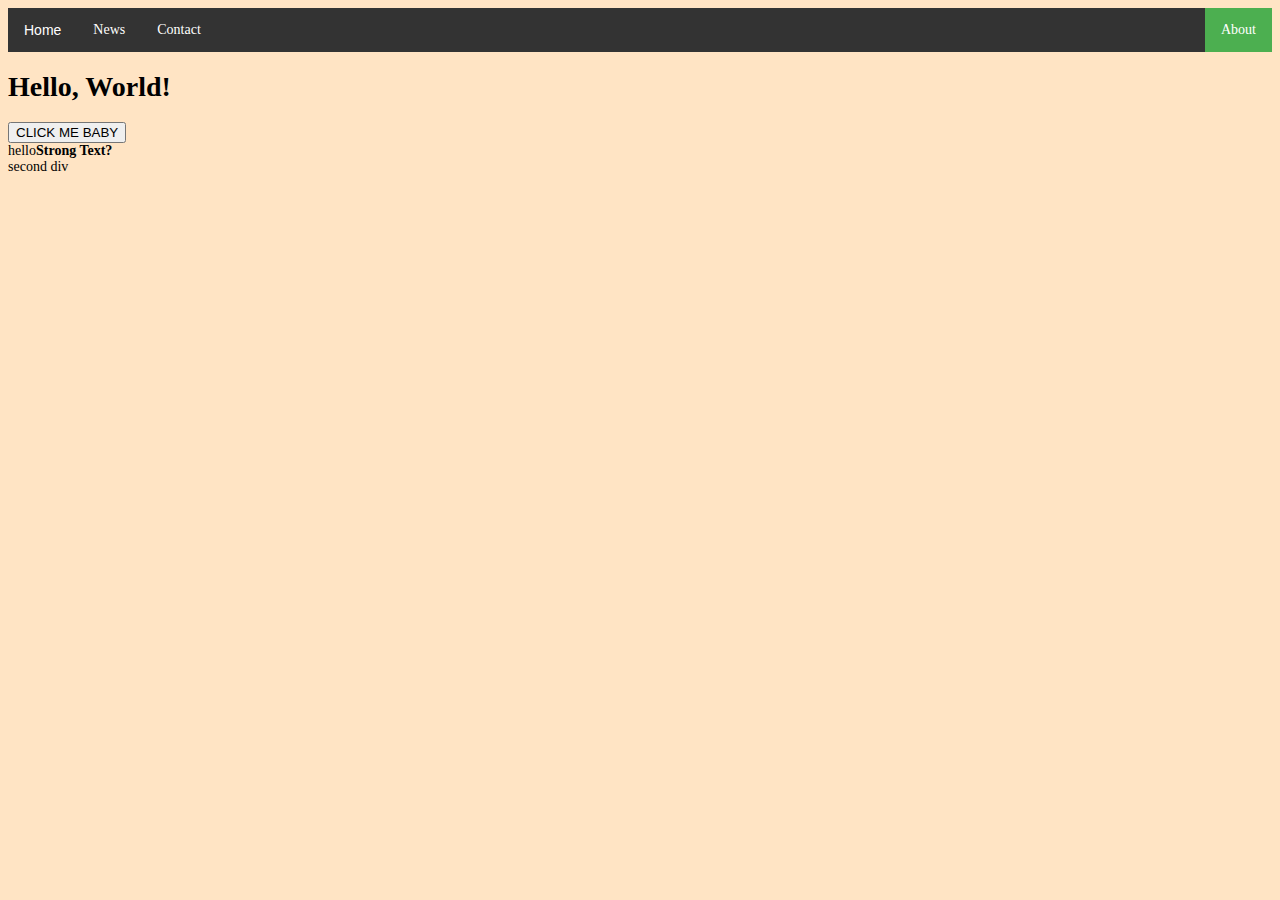
<file: index.html>
<!DOCTYPE html>
<html lang="en">
<head>
    <meta charset="UTF-8">
    <meta http-equiv="X-UA-Compatible" content="IE=edge">
    <meta name="viewport" content="width=device-width, initial-scale=1.0">
    <title>Document</title>
    <link rel="stylesheet" href="style.css">
    <script src="scripts/scriptDOM.js" defer></script>
</head>
<body>
    <ul>
        <li><a class="font-effect-fire" href="home.html">Home</a></li>
        <li><a href="news.html">News</a></li>
        <li><a href="contact.html">Contact</a></li>
        <li style="float:right"><a class="active" href="about.html">About</a></li>
    </ul>
      <!-- Code from Mozilla -->
    
    <h1>Hello, World!</h1>
    <button id="btn">CLICK ME BABY</button>
</body>
</html>
</file>
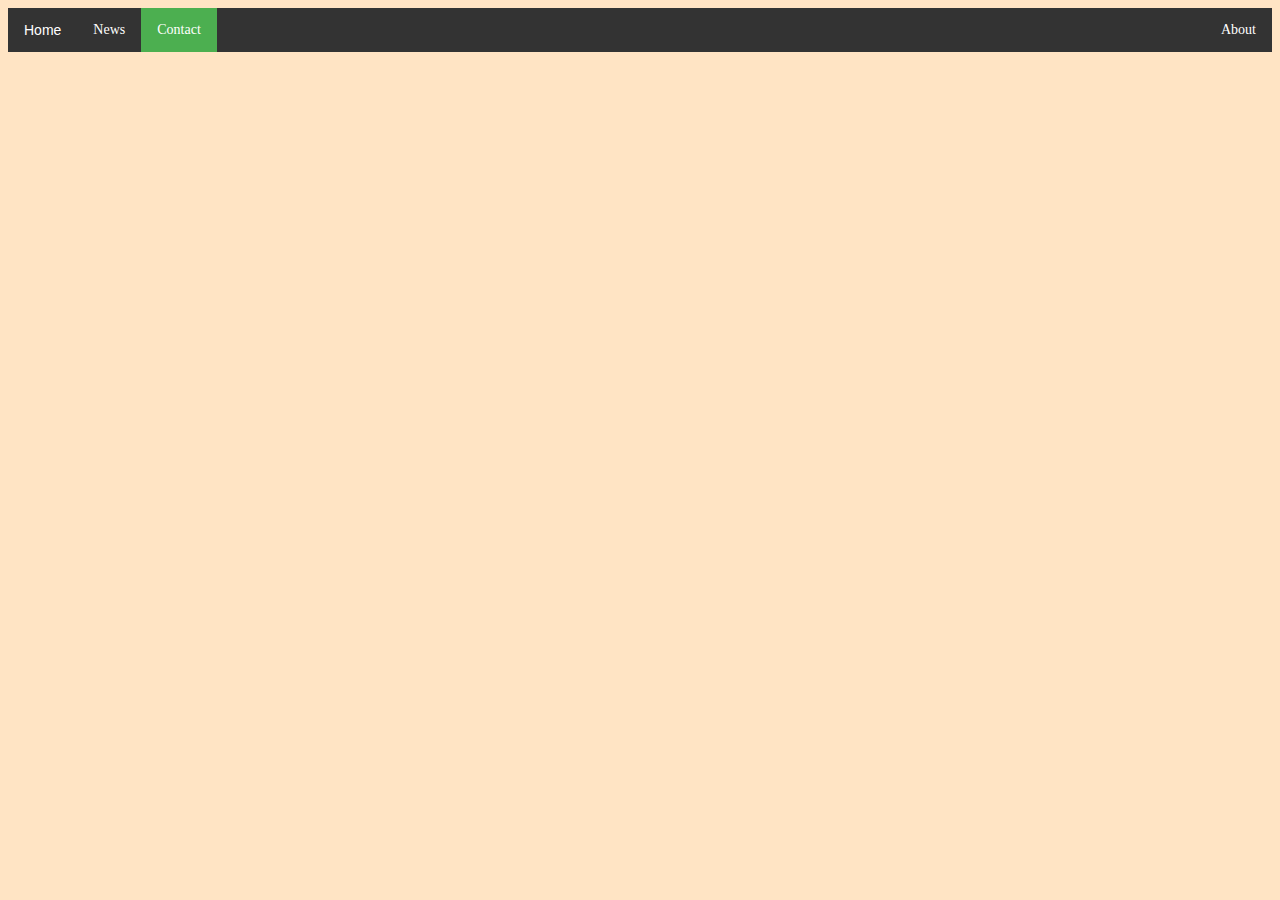
<file: contact.html>
<!DOCTYPE html>
<html lang="en">
<head>
    <meta charset="UTF-8">
    <meta http-equiv="X-UA-Compatible" content="IE=edge">
    <meta name="viewport" content="width=device-width, initial-scale=1.0">
    <title>Document</title>
    <link rel="stylesheet" href="style.css">
    
</head>
<body>
    <ul>
        <li><a class="font-effect-fire" href="home.html">Home</a></li>
        <li><a href="news.html">News</a></li>
        <li><a class="active" href="contact.html">Contact</a></li>
        <li style="float:right"><a href="index.html">About</a></li>
    </ul>      
    <!-- <p id="demo"></p>
    <button id="b-test">Start machine</button>
    <p id="p-stop">The machine is stopped.</p>   
    <script src="scripts/basic-math.js"></script>-->
    <!-- <script src="scripts/fund_3_nr_3.js"></script> -->
    <script src="scripts/fund_3_nr_3.js"></script>

</body>



</html>
</file>
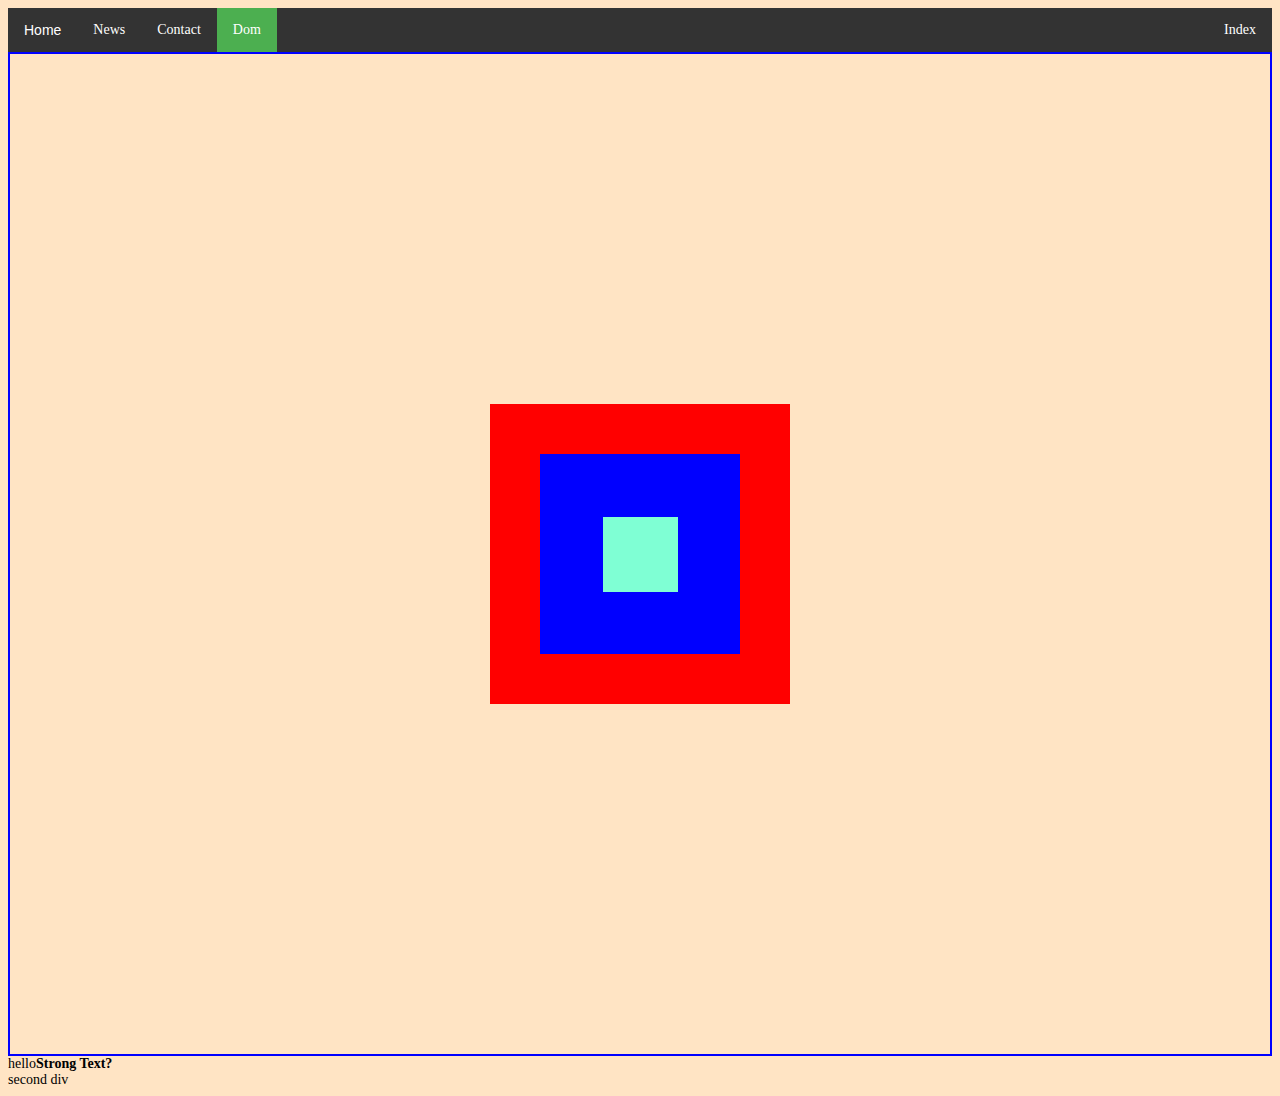
<file: Dom.html>
<!DOCTYPE html>
<html lang="en">
<head>
    <meta charset="UTF-8">
    <meta http-equiv="X-UA-Compatible" content="IE=edge">
    <meta name="viewport" content="width=device-width, initial-scale=1.0">
    <link rel="stylesheet" href="style.css">
    <script src="scripts/scriptDOM.js" defer></script>
    <title>Dom</title>
</head>
<style>
    .container {
        display: flex;
        justify-content: center;
        border: 2px solid blue;
        height: 1000px;
        align-items: center;
    }
    .grandparent {
        background-color: red;
        width: 300px;
        height: 300px;
        display: flex;
        justify-content: center;
        align-items: center;
    }
    .parent {
        background-color: blue;
        width: 200px;
        height: 200px;
        display: flex;
        justify-content: center;
        align-items: center;
        
    }
    .child {
        background-color: aquamarine;
        width: 75px;
        height: 75px;
    }

</style>
<body>
    <ul>
        <li><a class="font-effect-fire" href="home.html">Home</a></li>
        <li><a href="news.html">News</a></li>
        <li><a href="contact.html">Contact</a></li>
        <li><a class="active" href="Dom.html">Dom</a></li>
        <li style="float:right"><a href="index.html">Index</a></li>
    </ul>
    <div class="container">
        <div class="grandparent">
            <div class="parent">
                <div class="child"></div>
            </div>
        </div>
    </div>
    
</body>
</html>
</file>
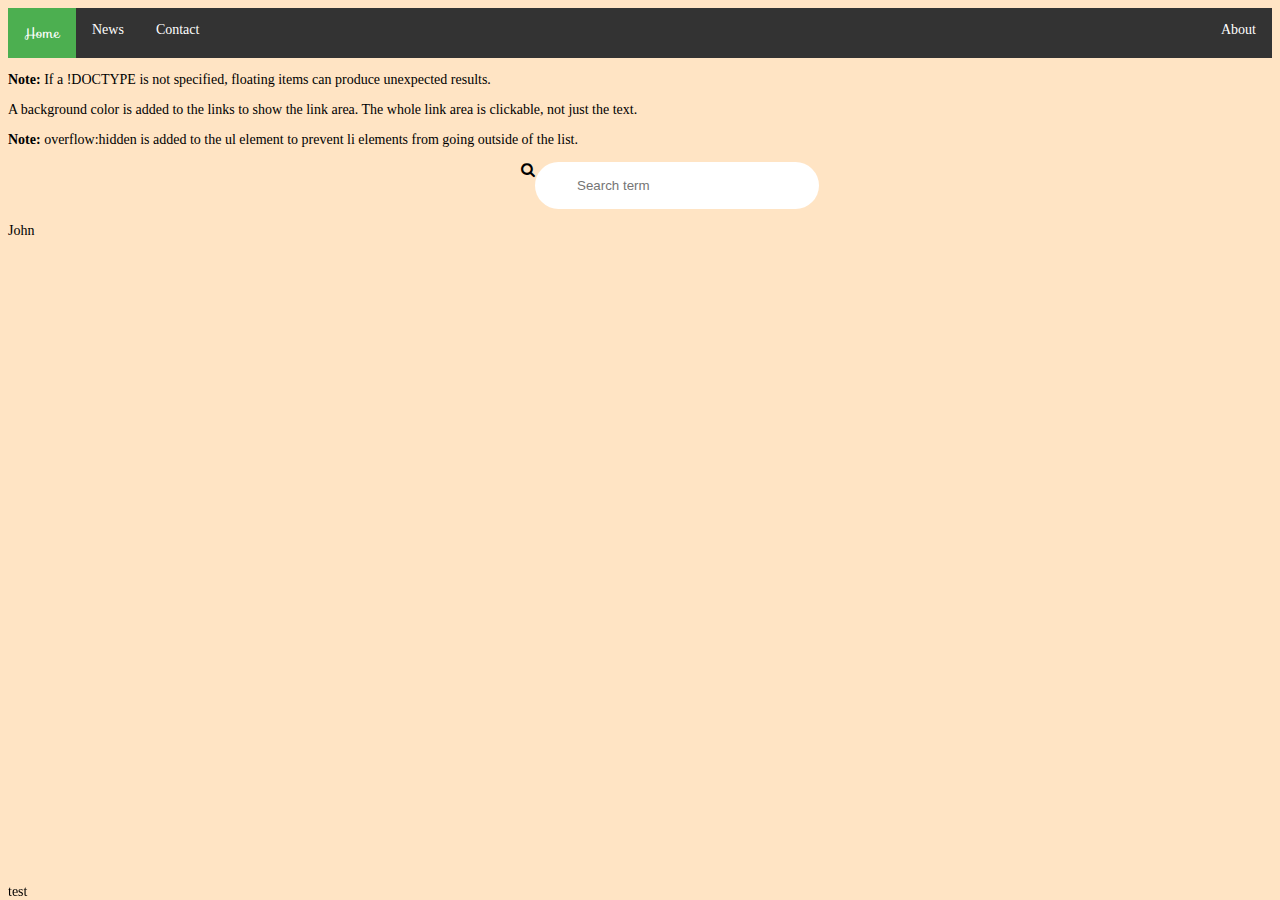
<file: home.html>
<!DOCTYPE html>
<html lang="en">
<head>
    <meta charset="UTF-8">
    <meta http-equiv="X-UA-Compatible" content="IE=edge">
    <meta name="viewport" content="width=device-width, initial-scale=1.0">
    <title>Document</title>
    <link rel="stylesheet" href="style.css">
    <link rel="stylesheet" href="https://fonts.googleapis.com/icon?family=Material+Icons">
    <link rel="stylesheet" 
          href="https://cdnjs.cloudflare.com/ajax/libs/font-awesome/4.7.0/css/font-awesome.min.css">
    <link rel="stylesheet" href="https://fonts.googleapis.com/css?family=Sofia&effect=fire">      
    <style>
        .search {
            display: flex;
            /* position: absolute; */
            align-items: center;
            justify-content: center;
        }
        .search input { 
            text-indent:40px;
            width: 280px;
            height: 45px;
            border-radius:25px;
            border: transparent;
        }y
        .search input:hover, 
        .search input:focus {
            box-shadow:0 3px 3px 3px rgba(0,0,0,.16);
            border: 1px solid rgb(255, 255, 255);
            
        }
        .search .fa-search { 
            display: flex;
            position: relative;
            left: 30px;
            font-size: 15px;
        }
        footer {
            position: fixed;
            bottom:0;
        }
        input {
            outline: none;
        }
    </style>
</head>
<body>
    <ul>
        <li><a class="active font-effect-fire" href="home.html">Home</a></li>
        <li><a href="news.html">News</a></li>
        <li><a href="contact.html">Contact</a></li>
        <li style="float:right"><a href="index.html">About</a></li>
      </ul>      
      <p><b>Note:</b> If a !DOCTYPE is not specified, floating items can produce unexpected results.</p>
      <p>A background color is added to the links to show the link area. The whole link area is clickable, not just the text.</p>
      <p><b>Note:</b> overflow:hidden is added to the ul element to prevent li elements from going outside of the list.</p>
      
    <!-- Testing icons in forms. -->
    <div class="search">
        <span class="fa fa-search"></spyan>
        <input placeholder="Search term">
    </div>
    <p id="variables">javascript</p>
    <script>
        
        let name = "John"
        let admin = name

        document.getElementById("variables").innerHTML = name;
        
    </script>
    
    <footer>test</footer>
</body>
</html>
</file>
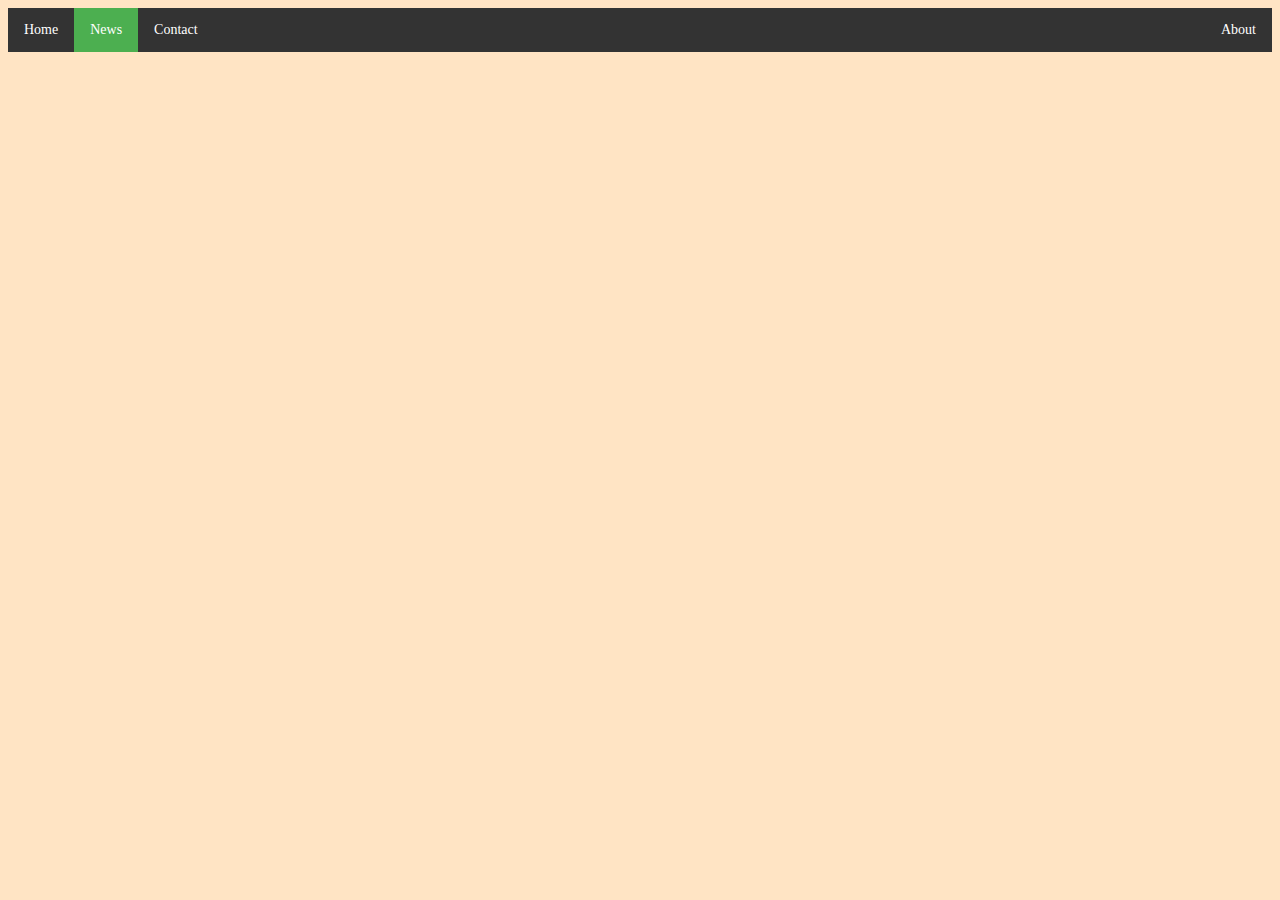
<file: news.html>
<!DOCTYPE html>
<html lang="en">
<head>
    <meta charset="UTF-8">
    <meta http-equiv="X-UA-Compatible" content="IE=edge">
    <meta name="viewport" content="width=device-width, initial-scale=1.0">
    <title>Document</title>
    <link rel="stylesheet" href="style.css">
    <style>
      input {
        font-size: 2em;
        margin: 10px 1px 0;
      }
    </style>
</head>
<body>
    <ul>
      <li><a href="home.html">Home</a></li>
      <li><a class="active" href="#news">News</a></li>
      <li><a href="contact.html">Contact</a></li>
      <li style="float:right"><a href="index.html">About</a></li>
    </ul> 
    <!--  MDN article -->
    
 
    <script src="scripts/Strings.js"></script>
</body>
</html>
</file>
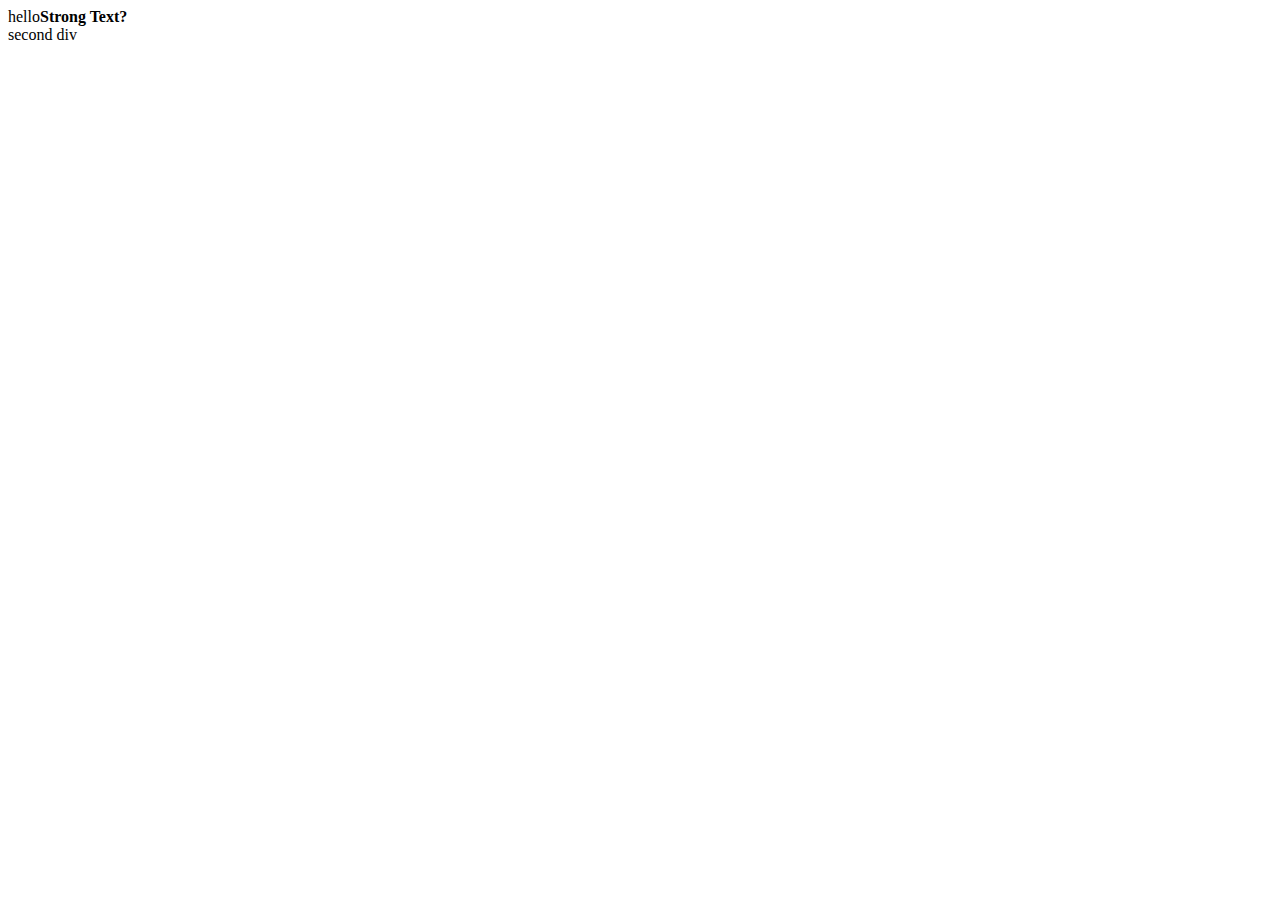
<file: webDev.html>
<!DOCTYPE html>
<html lang="en">
<head>
    <meta charset="UTF-8">
    <meta http-equiv="X-UA-Compatible" content="IE=edge">
    <meta name="viewport" content="width=device-width, initial-scale=1.0">
    <title>Document</title>
    <script src="scripts/scriptDOM.js" defer></script>
</head>
<body>
    <span id="one" data-Mytest="my-data"></span>
</body>
</html>
</file>
<file: style.css>
body {
    background-color: bisque;
    font-size: 14px;
    
}
ul {
    list-style-type: none;
    margin: 0;
    padding: 0;
    overflow: hidden;
    background-color: #333333;
    
}
.font-effect-fire {
    font-family: "Sofia", sans-serif;
}
li {
    float: left;
}        
li a {
    display: block;
    color: white;
    text-align: center;
    padding: 14px 16px;
    text-decoration: none;
}
li a:hover:not(.active) {
    background-color: #111;
}
.active {
    background-color: #4CAF50;
}
@media screen and (max-width: 600px) {
    li {
        float: none;
        width: 100%;
    }
}

footer {
    width: 100%;
    position: fixed;
    bottom: 0px;

}
footer .land {
    
    border-bottom: 1px solid #dadce0;
    padding: 15px 30px;
    background-color: #f2f2f2;;
    color: gray;
}

.terms a {
    display: inline-block;
    padding: 15px 30px;
    background-color: #f2f2f2;;
}
</file>
